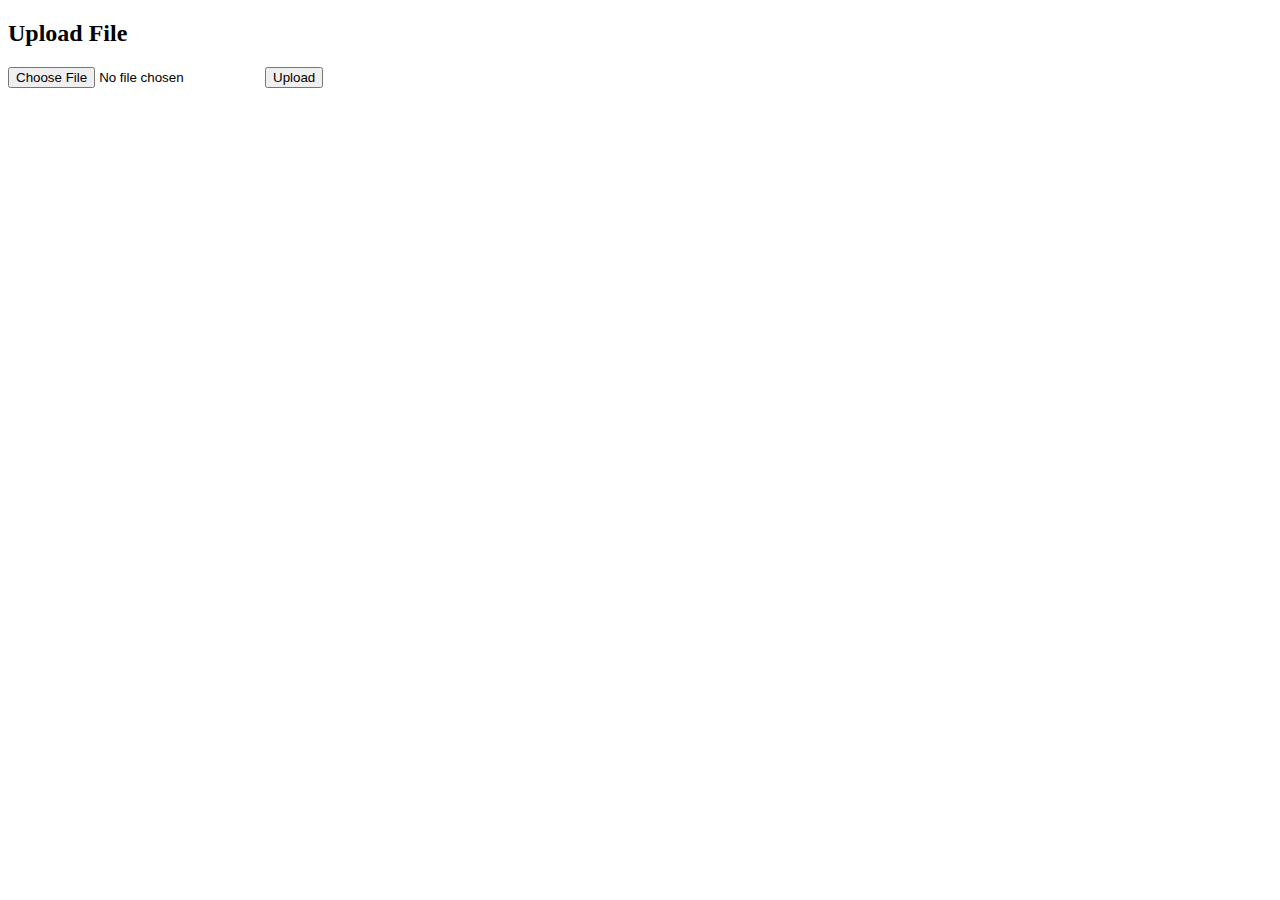
<file: simple-form-upload.html>
<!DOCTYPE html>
<html>
<head>
    <title>File Upload</title>
    <script src="https://ajax.googleapis.com/ajax/libs/jquery/3.5.1/jquery.min.js"></script>
    <script>
        $(document).ready(function() {
            $('form').submit(function(event) {
                event.preventDefault(); // Prevent the default form submission
                var formData = new FormData($(this)[0]);
                $.ajax({
                    url: 'http://127.0.0.1:5000/upload',
                    type: 'POST',
                    data: formData,
                    contentType: false,
                    processData: false,
                    success: function(response) {
                        alert('File uploaded successfully');
                    },
                    error: function(response) {
                        var resJson = JSON.parse(response.responseText);
                        console.log(resJson);
                        alert(resJson.message); // Show the alert with the message from the backend
                    }
                });
            });
        });
    </script>
</head>
<body>
    <h2>Upload File</h2>
    <form action="http://127.0.0.1:5000/upload" method="post" enctype="multipart/form-data">
        <input type="file" name="file">
        <input type="submit" value="Upload">
    </form>
</body>
</html>
</file>
